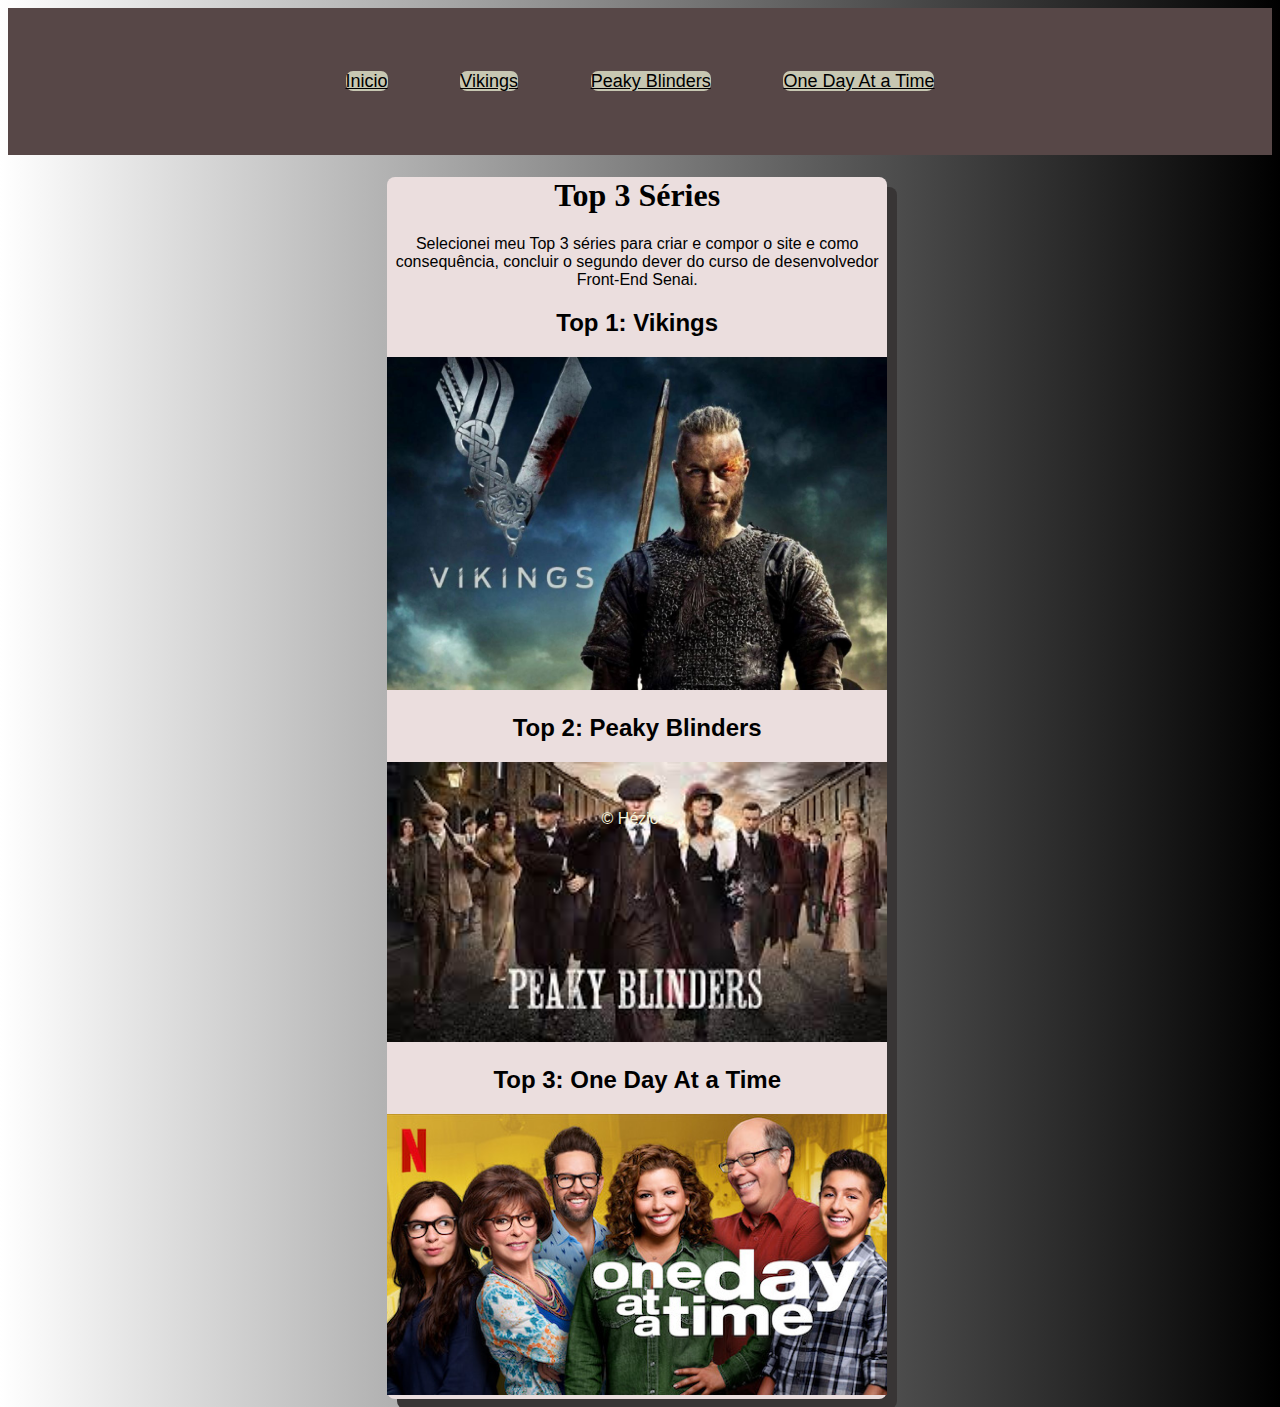
<file: index.html>
<!DOCTYPE html>
<html lang="pt-BR">
<head>
    <meta charset="UTF-8">
    <meta http-equiv="X-UA-Compatible" content="IE=edge">
    <meta name="viewport" content="width=device-width, initial-scale=1.0">
    <title>Séries</title>
    <link rel="stylesheet" href="style.css">
</head>
<body>

    <header>
        <a href="index.html">Inicio</a>
        <a href="vikings.html">Vikings</a>
        <a href="">Peaky Blinders</a>
        <a href="">One Day At a Time</a>
    </header> <!--cabeçario-->

    <main>
        <h1>Top 3 Séries</h1> <!--Título 1-->
        <p>Selecionei meu Top 3 séries para criar e compor o site e como consequência, concluir o segundo dever do curso de desenvolvedor Front-End Senai.</p>

        <h2>Top 1: Vikings</h2>
        <img src="vikings.jpg" alt="Imagem Vikings">

        <h2>Top 2: Peaky Blinders</h2>
        <img src="peaky blinders.jfif" alt="Imagem Peaky Blinders">

        <h2>Top 3: One Day At a Time</h2>
        <img src="one day at a time.jpg" alt="Imagem One Day At a Time">

    </main> <!--corpo principal da página-->

    <footer>
        &copy; Hézio S.
    </footer> <!--rodapé do site-->

</body>
</html>
</file>
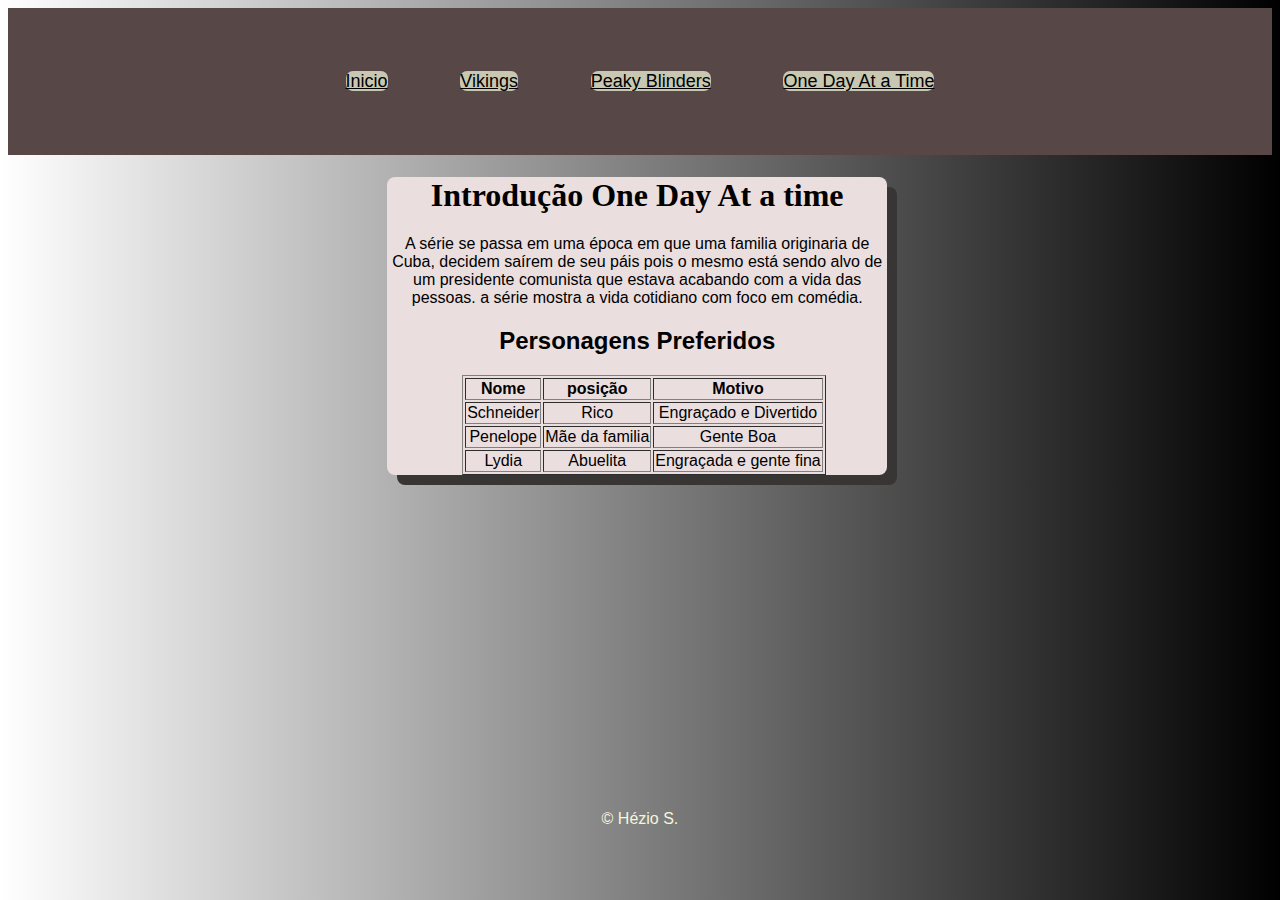
<file: one day at a time.html>
<!DOCTYPE html>
<html lang="pt-BR">
<head>
    <meta charset="UTF-8">
    <meta http-equiv="X-UA-Compatible" content="IE=edge">
    <meta name="viewport" content="width=device-width, initial-scale=1.0">
    <title>One Day At a time</title>
    <link rel="stylesheet" href="style.css">
</head>
<body>
    <meta charset="UTF-8">
    <meta http-equiv="X-UA-Compatible" content="IE=edge">
    <meta name="viewport" content="width=device-width, initial-scale=1.0">
    <title>Introdução One Day At a time</title>
</head>
<body>
    <header>
        <a href="index.html">Inicio</a>
        <a href="vikings.html">Vikings</a>
        <a href="peaky blinders.html">Peaky Blinders</a>
        <a href="one day at a time.html">One Day At a Time</a>
    </header>

    <main>
        <h1>Introdução One Day At a time</h1>
        <p>A série se passa em uma época em que uma familia originaria de Cuba, decidem saírem de seu páis pois o mesmo está sendo alvo de um presidente comunista que estava acabando com a vida das pessoas.
        a série mostra a vida cotidiano com foco em comédia.
        </p>

        <h2>Personagens Preferidos</h2>
        <table border="1">
            <tr>
                <th>Nome</th>
                <th>posição</th>
                <th>Motivo</th>
            </tr>
            <tr>
                <td>Schneider</td>
                <td>Rico</td>
                <td>Engraçado e Divertido</td>
            </tr>
            <tr>
                <td>Penelope</td>
                <td>Mãe da familia</td>
                <td>Gente Boa</td>
            </tr>
            <tr>
                <td>Lydia</td>
                <td>Abuelita</td>
                <td>Engraçada e gente fina</td>
            </tr>
    </main>

    <footer>
        &copy; Hézio S.
    </footer>
</body>
</html>
</file>
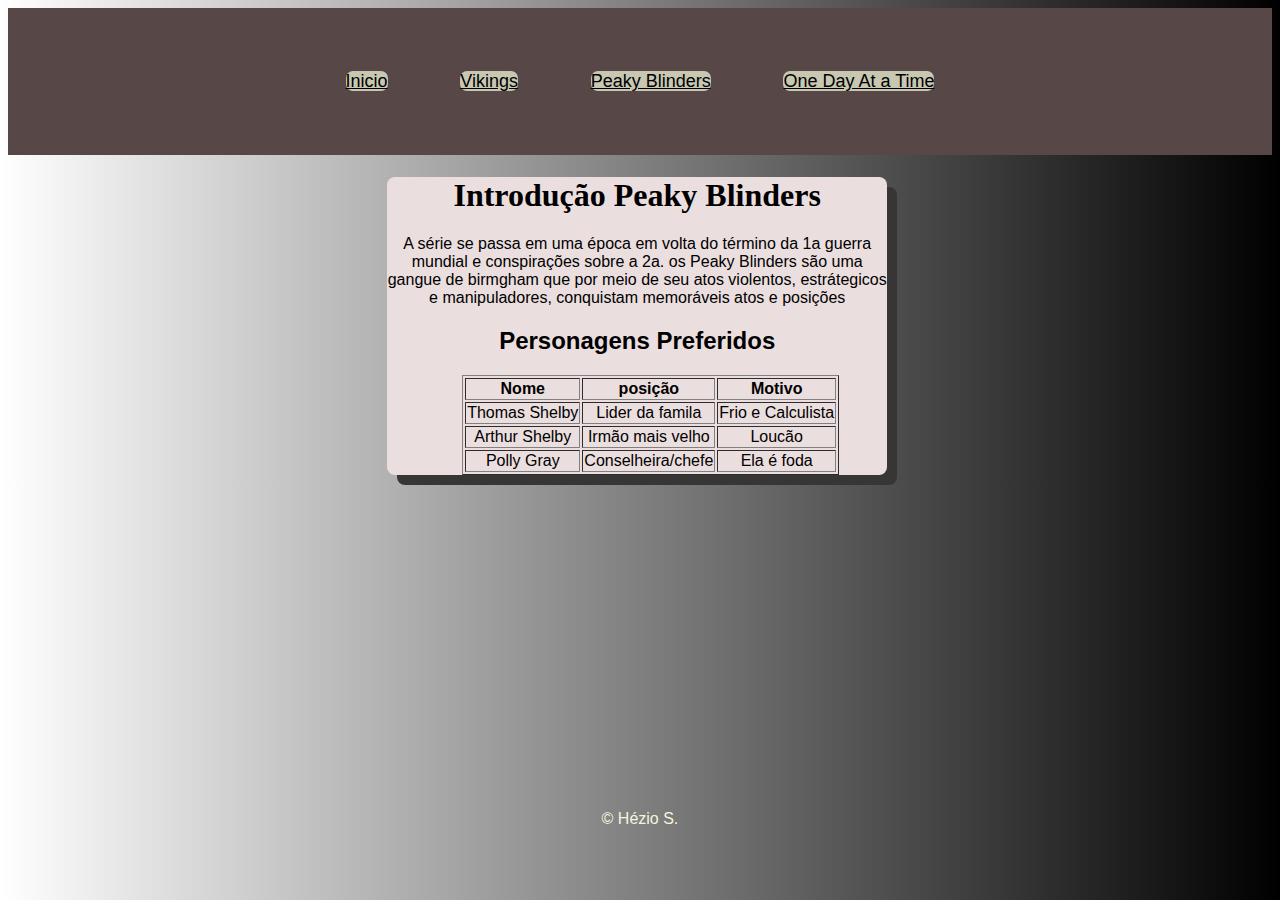
<file: peaky blinders.html>
<!DOCTYPE html>
<html lang="pt-BR">
<head>
    <meta charset="UTF-8">
    <meta http-equiv="X-UA-Compatible" content="IE=edge">
    <meta name="viewport" content="width=device-width, initial-scale=1.0">
    <title>Peaky Blinders</title>
    <link rel="stylesheet" href="style.css">
</head>
<body>
    <header>
        <a href="index.html">Inicio</a>
        <a href="vikings.html">Vikings</a>
        <a href="peaky blinders.html">Peaky Blinders</a>
        <a href="one day at a time.html">One Day At a Time</a>
    </header>

    <main>
        <h1>Introdução Peaky Blinders</h1>
        <p>A série se passa em uma época em volta do término da 1a guerra mundial e conspirações sobre a 2a.
        os Peaky Blinders são uma gangue de birmgham que por meio
        de seu atos violentos, estrátegicos e manipuladores, conquistam
        memoráveis atos e posições</p>
        
        <h2>Personagens Preferidos</h2>
        <table border="1">
            <tr>
                <th>Nome</th>
                <th>posição</th>
                <th>Motivo</th>
            </tr>
            <tr>
                <td>Thomas Shelby</td>
                <td>Lider da famila</td>
                <td>Frio e Calculista</td>
            </tr>
            <tr>
                <td>Arthur Shelby</td>
                <td>Irmão mais velho</td>
                <td>Loucão</td>
            </tr>
            <tr>
                <td>Polly Gray</td>
                <td>Conselheira/chefe</td>
                <td>Ela é foda</td>
            </tr>
        </table>

    </main>

    <footer>
        &copy; Hézio S.
    </footer>
</body>
</html>
</file>
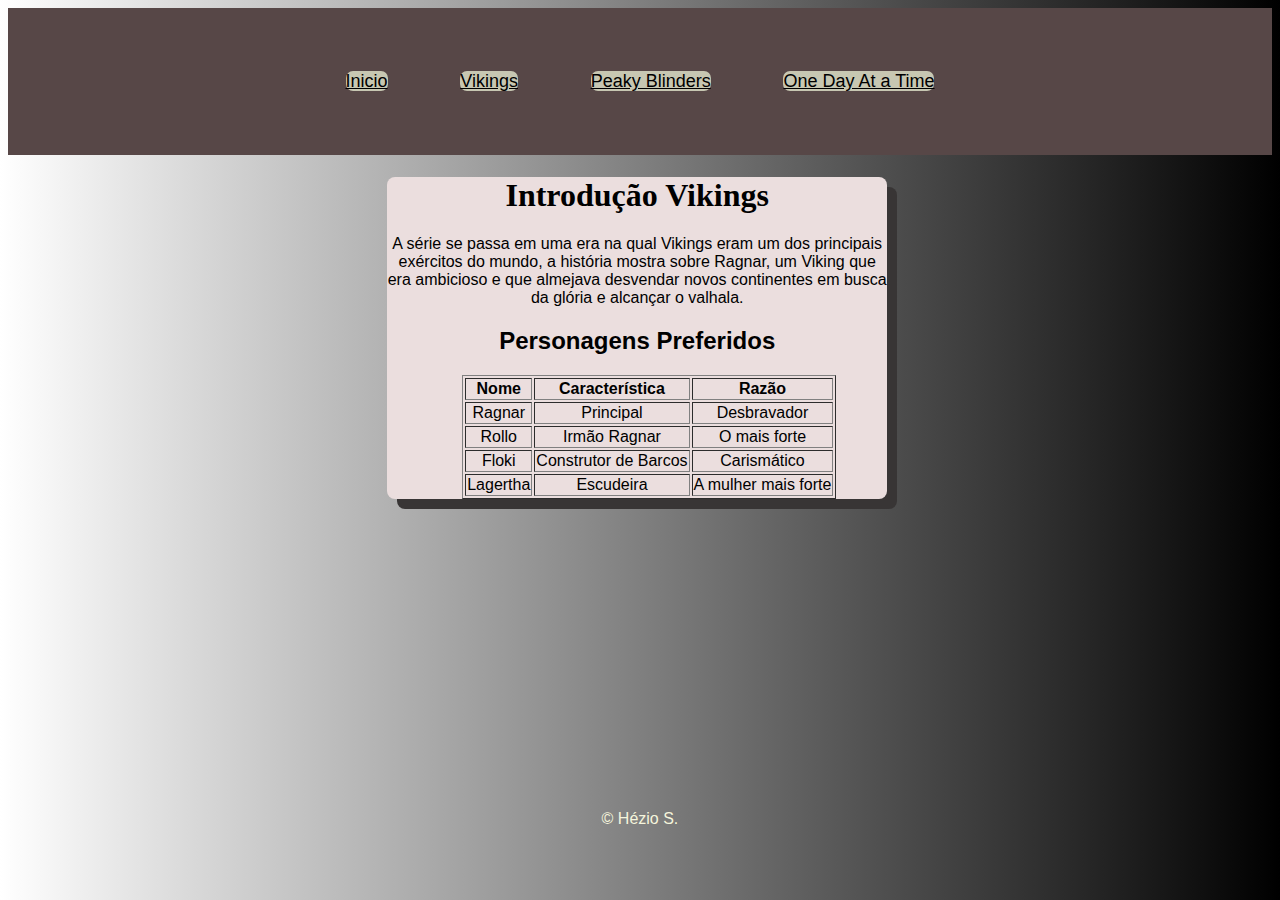
<file: vikings.html>
<!DOCTYPE html>
<html lang="pt-BR">
<head>
    <meta charset="UTF-8">
    <meta http-equiv="X-UA-Compatible" content="IE=edge">
    <meta name="viewport" content="width=device-width, initial-scale=1.0">
    <title>Vikings</title>
    <link rel="stylesheet" href="style.css">
</head>
<body>
    <header>
        <a href="index.html">Inicio</a>
        <a href="vikings.html">Vikings</a>
        <a href="peaky blinders.html">Peaky Blinders</a>
        <a href="one day at a time.html">One Day At a Time</a>
    </header>

    <main>
        <h1>Introdução Vikings</h1>
        <p> A série se passa em uma era na qual Vikings eram
            um dos principais exércitos do mundo, a história
            mostra sobre Ragnar, um Viking que era ambicioso
            e que almejava desvendar novos continentes em busca
            da glória e alcançar o valhala. 
        </p>
        <h2>Personagens Preferidos</h2>
        <table border="1">
            <tr>
                <th>Nome</th>
                <th>Característica</th>
                <th>Razão</th>
            </tr>
            <tr>
                <td>Ragnar</td>
                <td>Principal</td>
                <td>Desbravador</td>
            </tr>
            <tr>
                <td>Rollo</td>
                <td>Irmão Ragnar</td>
                <td>O mais forte</td>
            </tr>
            <tr>
                <td>Floki</td>
                <td>Construtor de Barcos</td>
                <td>Carismático</td>
            </tr>
            <tr>
                <td>Lagertha</td>
                <td>Escudeira</td>
                <td>A mulher mais forte</td>
            </tr>

        </table>

    </main>

    <footer>
        &copy; Hézio S.

    </footer>

</body>
</html>
</file>
<file: style.css>
h1{
    font-family: Georgia, 'Times New Roman', Times, serif;
}
img{
    width: 500px;
}

footer{
    position: absolute;
    top: 90%;
    left: 47%;
    color: beige;
}

main{
    width: 500px;
    margin-left: 30%;
    text-align: center;
    background-color: rgb(235, 222, 222);
    border-radius: 8px;
    box-shadow: 10px 10px rgb(56, 53, 53);
}

a:hover{
    background-color: beige;
}
table{
    margin-left: 15%;
}

header{
    background-color: rgb(87, 71, 71);
    padding: 5%;
    text-align: center;
}

a{
    font-size:large;
    background-color: rgb(199, 199, 178);
    margin: 3%;
    color: black;
    border-radius: 7px;
}

body{
    background-image: linear-gradient(to right, white, black);
    font-family: Arial, Helvetica, sans-serif;
}
</file>
